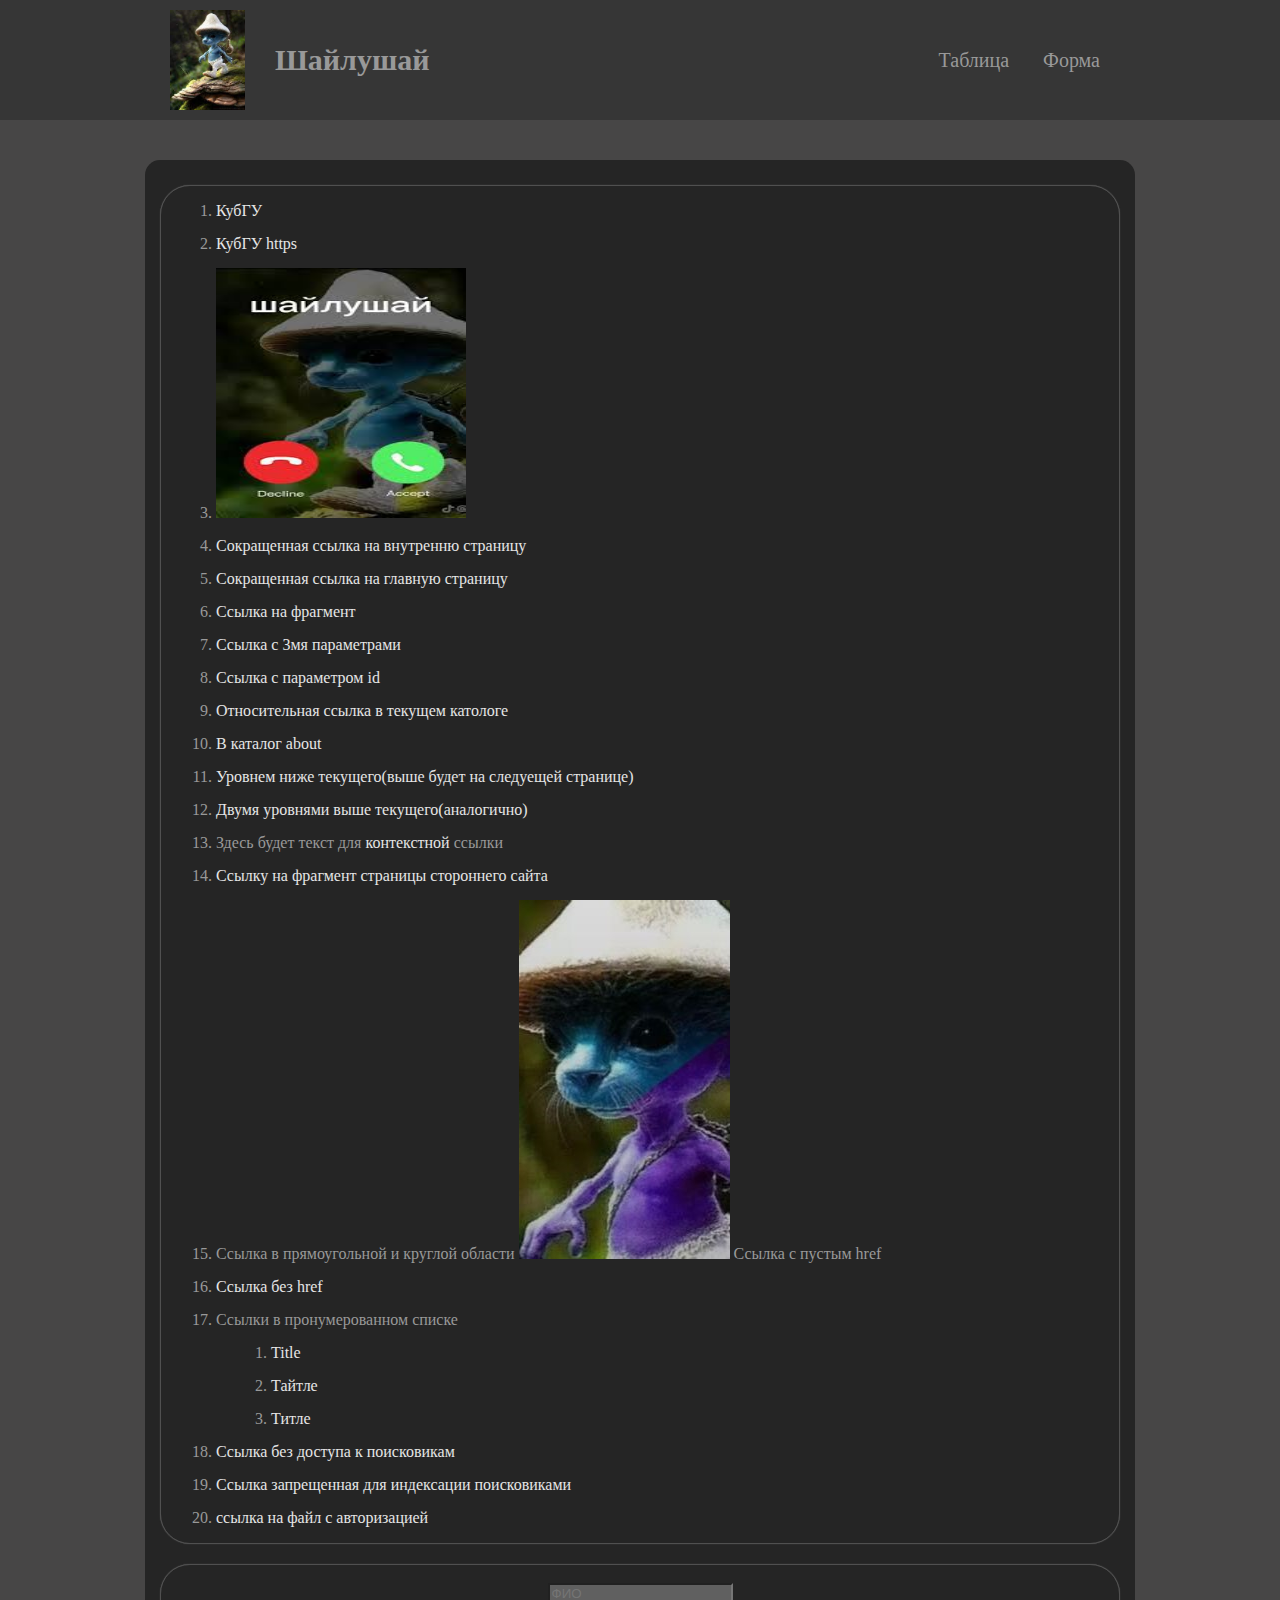
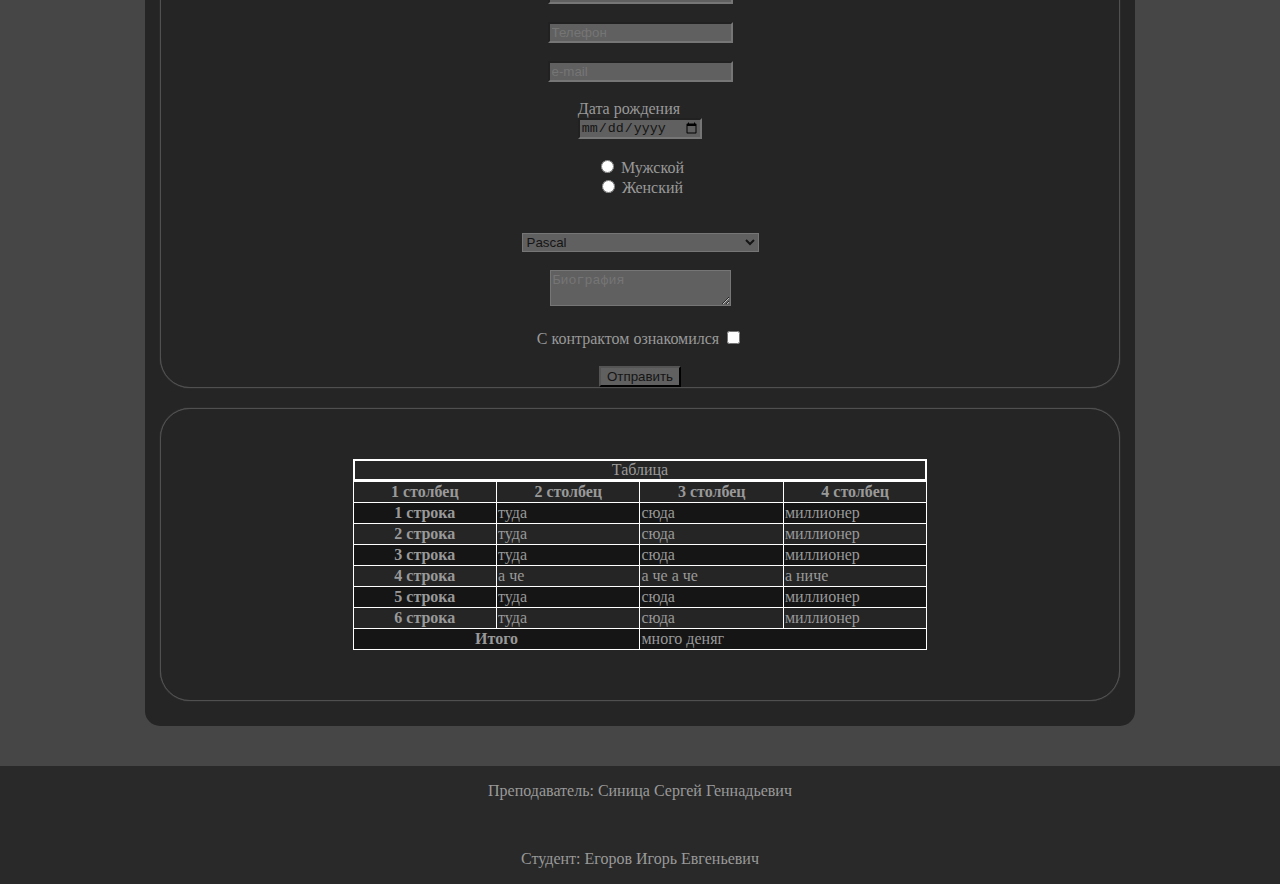
<file: index.html>
<!DOCTYPE html>
<html lang="en">
<head>
    <link rel="stylesheet" href="style.css">
    <meta charset="UTF-8" >
    <meta name="viewport" content="width=device-width, initial-scale=1.0">

<title>3 Задание Егоров Игорь 28/2</title>
<style>
    a {
        text-decoration: none;
    }
    a:hover {
        text-decoration: underline;}
</style>
</head>
<body class="root">

<header>
    <div class="headerer">
    <div class="head">
    <img src="img/logo.jpeg" alt="Логотип" class="logo">
    <h1 class="name-project">Шайлушай</h1>
    </div>
    <nav>
        <ul class="nav-menu">
            <li class="navnav"><a href="#table" class="navnavnav">Таблица</a></li>
            <li class="navnav"><a href="#form" class="navnavnav">Форма</a></li>
        </ul>
    </nav>
    </div>
</header>

<main>
    <div class="main-section1">
        <div class="front-block">
    <ol>
        <li><a href="http://kubsu.ru/" target="_blank" class="tekct" >КубГУ</a></li>
        <li><a href="https://kubsu.ru/" target="_blank" >КубГУ https</a> </li>
        <li><a href="https://www.youtube.com/watch?v=_S7WEVLbQ-Y&t" target="_blank">
            <img src="img/ring.jpeg" width="250" height="250" alt="звонок"></a></li>
        <li><a href="/arara.html">Сокращенная ссылка на внутренню страницу</a></li>
        <li><a href="/index.html">Сокращенная ссылка на главную страницу</a></li>
        <li><a href="#podval">Ссылка на фрагмент</a></li>
        <li><a href="https://kubsu.ru/?id=5834hufndlksja&page=555&name=name" target="_blank">Ссылка с 3мя параметрами</a> </li>
        <li><a href="https://kubsu.ru/?id=5834hufndlksja" target="_blank">Ссылка с параметром id</a> </li>
        <li><a href ="./arara.html">Относительная ссылка в текущем катологе</a></li>
        <li><a href="./about/aBoUt.html">В каталог about</a></li>
        <li><a href="./html1zadanie/yep.html">Уровнем ниже текущего(выше будет на следуещей странице)</a></li>
        <li><a href="html1zadanie/gtr/ovaova.html">Двумя уровнями выше текущего(аналогично)</a></li>
        <li> Здесь будет текст для <a href="arara.html">контекстной</a> ссылки</li>
        <li><a href="https://ru.wikipedia.org/wiki/Кубанский_государственный_университет#Ректоры">Ссылку на фрагмент страницы стороннего сайта</a></li>
        <li>Ссылка в прямоугольной и круглой области <img src="img/pu.jpeg" alt="фиолетовый" usemap="#boop">
            <map name="boop">
                <area shape="circle" coords="100,220,30" href="https://www.youtube.com/watch?v=XfqOB4hvxlY" target="_blank" alt="то-то">
                <area shape="rect" coords="0,0,50,50" href="https://www.youtube.com/watch?v=PAMbzvQQDJE" target="_blank" alt="что-то>
            </map>

        <li><a href="#!">Ссылка с пустым href</a></li>
        <li><a>Ссылка без href</a></li>
        <li>Ссылки в пронумерованном списке<ol>
            <li><a href="./arara.html" title="title">Title</a></li>
            <li><a href="./test.html" title="тайтле">Тайтле</a></li>
            <li><a href="./about/aBoUt.html" title="титле">Титле</a></li>
        </ol></li>
        <li><a href="test.html" rel="nofollow">Ссылка без доступа к поисковикам</a></li>
        <li><a href="arara.html" rel="noindex">Ссылка запрещенная для индексации поисковиками</a></li>
        <li><a href="ftp://demo:demo@http://demo.wftpserver.com/main.html/download/Spring.jpg">ссылка на файл с авторизацией</a></li>
    </ol>
    </div>
    <a id="table"></a>
    <div class="front-block first-table ">
    <table>
        <caption>Таблица</caption>
        <thead>
        <tr>
            <th scope="col">1 столбец</th>
            <th scope="col">2 столбец</th>
            <th scope="col">3 столбец</th>
            <th scope="col">4 столбец</th>
        </tr>
        </thead>
        <tbody>
        <tr class="stroka">
            <th scope="row">1 строка</th>
            <td>туда</td>
            <td>сюда</td>
            <td>миллионер</td>
        </tr>
        <tr>
            <th scope="row">2 строка</th>
            <td>туда</td>
            <td>сюда</td>
            <td>миллионер</td>
        </tr>
        <tr class="stroka">
            <th scope="row">3 строка</th>
            <td>туда</td>
            <td>сюда</td>
            <td>миллионер</td>
        </tr>
        <tr>
            <th scope="row">4 строка</th>
            <td>а че</td>
            <td>а че а че</td>
            <td>а ниче</td>
        </tr>
        <tr class="stroka">
            <th scope="row">5 строка</th>
            <td>туда</td>
            <td>сюда</td>
            <td>миллионер</td>
        </tr>
        <tr>
            <th scope="row">6 строка</th>
            <td>туда</td>
            <td>сюда</td>
            <td>миллионер</td>
        </tr>
        </tbody>
        <tfoot>
        <tr class="stroka">
            <th scope="row" colspan="2">Итого</th>
            <td colspan="2">много деняг</td>
        </tr>
        </tfoot>
    </table>
    </div>
    <a id="form"></a>
    <form method="post" action="/" class="forms front-block">
        <label>
            <br />
            <input placeholder="ФИО" required/>
        </label><br />
        <label>
            <input type="tel" placeholder="Телефон"  required pattern="#[ 0-9]"/>
        </label><br />
        <input type="email" placeholder="e-mail" required />
        </label><br />
        <label>
            Дата рождения <br/>
            <input type="date" required />
        </label><br />
        <label>
            <input name=sex type="radio" value="male" required />
            Мужской</label>
        <label>
            <input name=sex type="radio" value="female" required/>
            Женский</label> <br />
        <label>
            <br />
            <select required>
                <option disabled>Любимый язык программирования</option>
                <option value="Pascal">Pascal</option>
                <option value="C" >C</option>
                <option value="C++" >C++</option>
                <option value="Prolog" >Prolog</option>
                <option value="JavaScript" >JavaScript</option>
                <option value="PHP" >PHP</option>
                <option value="Python" >Python</option>
                <option value="Java" >Java</option>
                <option value="Haskel" >Haskel</option>
                <option value="Clojure" >Clojure</option>
                <option value="Prolog" >Prolog</option>
                <option value="Scala" >Scala</option>
            </select>
        </label><br />
        <label>
            <textarea placeholder="Биография" required></textarea>
        </label><br />
        <label>
            С контрактом ознакомился
            <input type="checkbox" required>
        </label><br />
        <input type="submit" value="Отправить"/>
    </form>
    </div>
</main>

<footer>
    <a id="podval"></a>
    <p>Преподаватель: Синица Сергей Геннадьевич</p><br>
    <p>Студент: Егоров Игорь Евгеньевич</p>

</footer>

</body>
</html>
</file>
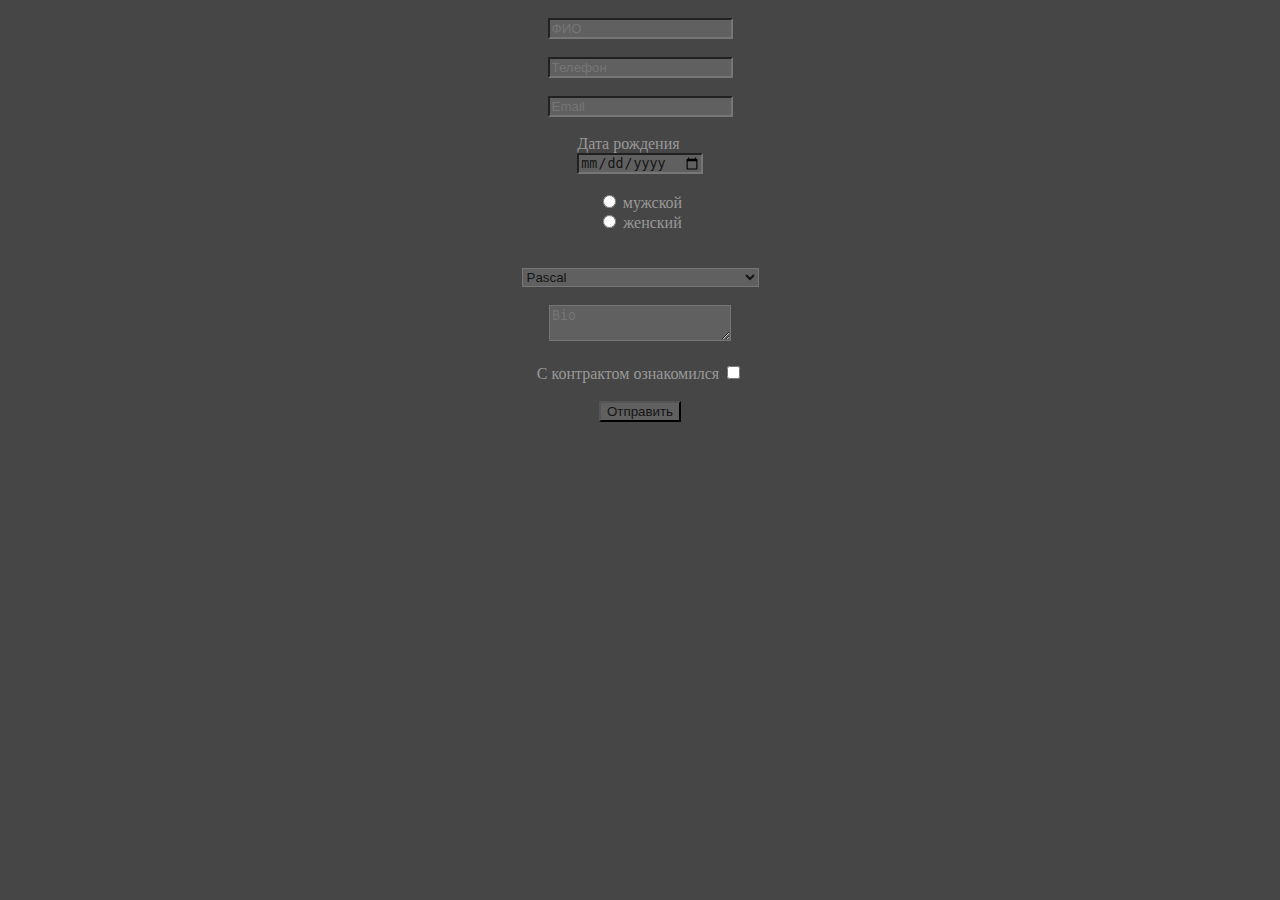
<file: form.html>
<!DOCTYPE html>

<html lang="en">
<head>
    <meta charset="UTF-8">
    <title>Форма</title>
    <link rel="stylesheet" href="../style.css">
</head>
<body class="root">
<form method="post" action="/" class="forms">
    <label>
        <br />
        <input placeholder="ФИО" required/>
    </label><br />
    <label>
        <input type="tel" placeholder="Телефон" required/>
    </label><br />
    <label>
        <input type="email" placeholder="Email" required/>
    </label><br />
    <label>
        Дата рождения <br/>
        <input type="date" required/>
    </label><br />
    <label>
    <input type="radio" value="male" required/>
    мужской</label>
    <label>
    <input type="radio" value="female" required/>
    женский</label> <br />
    <label>
        <br />
        <select required>
            <option disabled>Любимый язык программирования</option>
            <option value="Pascal">Pascal</option>
            <option value="C" >C</option>
            <option value="C++" >C++</option>
            <option value="JavaScript" >JavaScript</option>
            <option value="PHP" >PHP</option>
            <option value="Python" >Python</option>
            <option value="Java" >Java</option>
            <option value="Haskel" >Haskel</option>
            <option value="Clojure" >Clojure</option>
            <option value="Prolog" >Prolog</option>
            <option value="Scala" >Scala</option>
        </select>
    </label><br />
    <label>
        <textarea placeholder="Bio" required></textarea>
    </label><br />
    <label>
        С контрактом ознакомился
        <input type="checkbox" required>
    </label><br />
    <input type="submit" value="Отправить" />
</form>
</body>
</html>
</file>
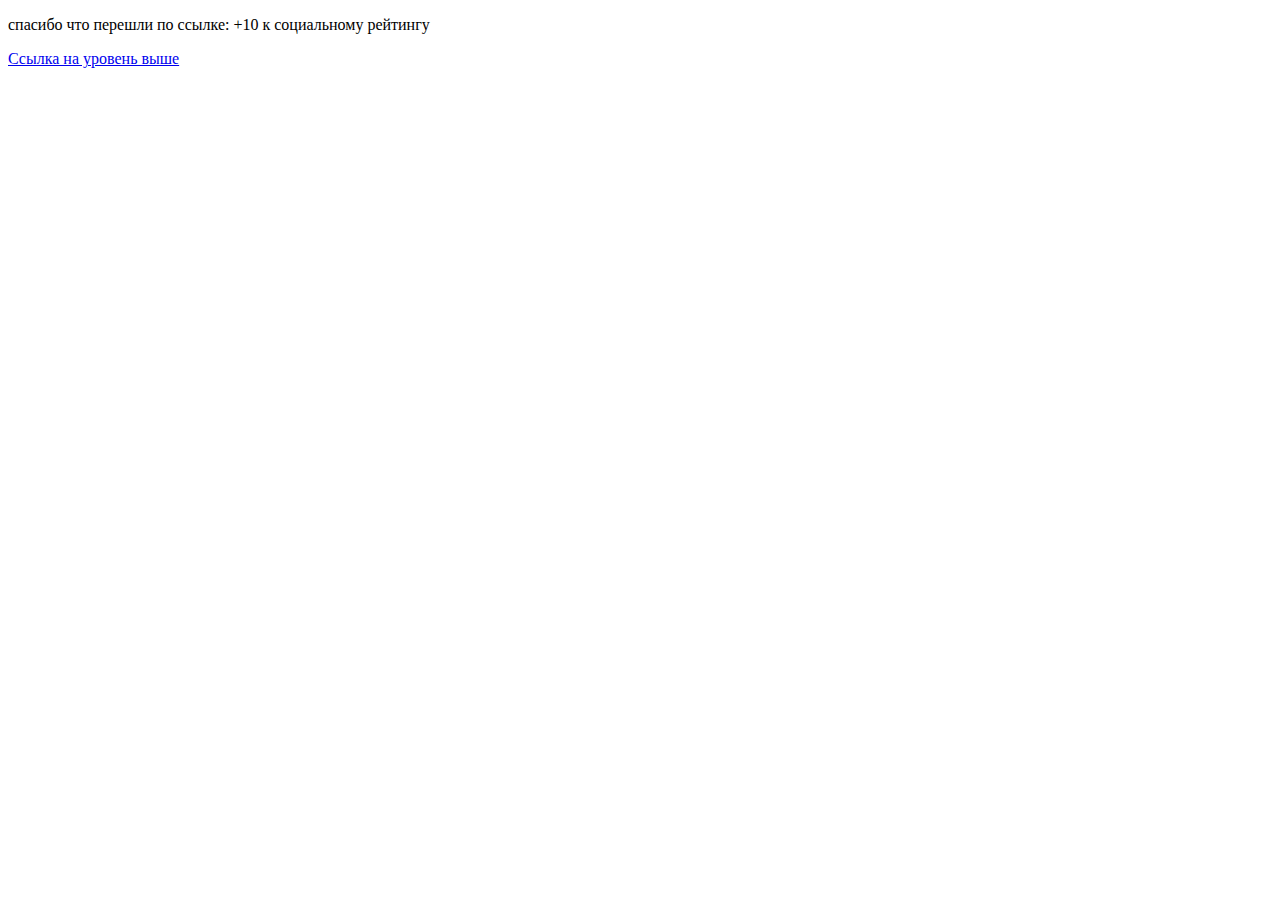
<file: html1zadanie/yep.html>
<!DOCTYPE html>
<html lang="en">
<head>
    <meta charset="UTF-8">
    <title></title>
</head>
<body>
<p>спасибо что перешли по ссылке: +10 к социальному рейтингу</p>
<a href="../index.html">Ссылка на уровень выше</a>
</body>
</html>
</file>
<file: style.css>
.root {
    background-color:#474646;
    margin: 0;
    padding: 0;
    background-attachment: fixed;
    background-size: cover;
}
header
{
    max-width: 100%;
    background-color: #363636;
    display: flex;
    justify-content: center;
    margin: 0;
    flex-direction: column;
    position: relative;
}

.head
{
    display: flex;
    justify-content: space-between;
    align-items: center;
    width: 100%;
}
.headerer
{
    width: 100%;
}
.name-project {
    margin: 20px;
}
ol
{
    color:#999999;
}
label
{
    color:#999999;
}
header h1
{
    color: #999999;
    text-align: center;
    font-size: 30px;

}

li {
    margin:15px;
}

.forms
{
    flex-direction: column;
    justify-content: center;
    align-items: center;
    display: flex;

}
p{
    color:#999999
}

a
{
    color:#E6E6E6;
}

nav
{
    display: block;

    min-width: 100px;}

.navnav
{
    display: block;
    margin: 10px;
    text-align: center;
}
.navnavnav
{
    color: #999999;
    border: none;
    margin-right: 10px;
    text-decoration: none;
    transition: 0.3s ease;
    font-size: 20px;
}
.nav-menu
{
    margin: 0;
    padding: 0;
}

footer
{
    background-color: #292929;
    margin: 0;
    max-width: 100%;
    position: relative;
    top: 40px;
    flex-direction: column;
    justify-content: center;
    align-items: center;
    display: flex;

}

#podval {
    color: transparent;
    background-color: transparent;
    border: none;
}

.logo
{
    width: 100px;
    height: 100px;
    margin: 10px;
}
.main-section1 {
    display: flex;
    flex-direction: column;
}
.first-table {
    order: -1;
}
.front-block {
    border: 1px solid rgba(255, 255, 255, .2);
    border-radius: 15px;
    box-shadow: 0 0 1px dimgrey;
    margin: 10px 0;
}
main
{
    background-color: #252525;
    max-width: 95%;
    margin: 0 auto;
    border-radius: 15px;
    bottom: 40px;
}
main
{
    padding: 15px;
    margin: 10px;
    margin-top: 40px;
}

input, select, textarea
{
    color: #151515;
    background-color: #606060;
}

textarea:focus, input:focus
{
    color:white; background-color: #151515;
}
table
{
    color:#999999;

}
.stroka
{
    background-color: #151515

}
table
{
    border: 1px solid white;
    table-layout: fixed;
    border-collapse: collapse;
    margin: 50px auto;
    width: 95%;
}
caption
{
    border: 2px double white;
}

th {
    border: 1px solid white;
}

td {
    border: 1px solid white;
}
.front-block {
    border-radius: 30px;
}
@media all and (min-width: 900px)
{

    header {
        flex-direction: row;
        justify-content: center;
    }



    .headerer {
        width: 960px;
        display: flex;
        justify-content: space-between;
    }

    nav {
        display: flex;
        justify-content: space-between;
        align-items: center;
        margin: 0 0;
    }

    main {
        max-width: 960px;
        margin: 0 auto;
        margin-top: 40px;
    }


    .navnav {
        display: inline-block;
        margin: 10px;
    }

    .first-table {
        order: 1;
    }



    .head {
        justify-content: left;
        width: 30%;
    }





    table {
        width: 60%;
    }
}
</file>
